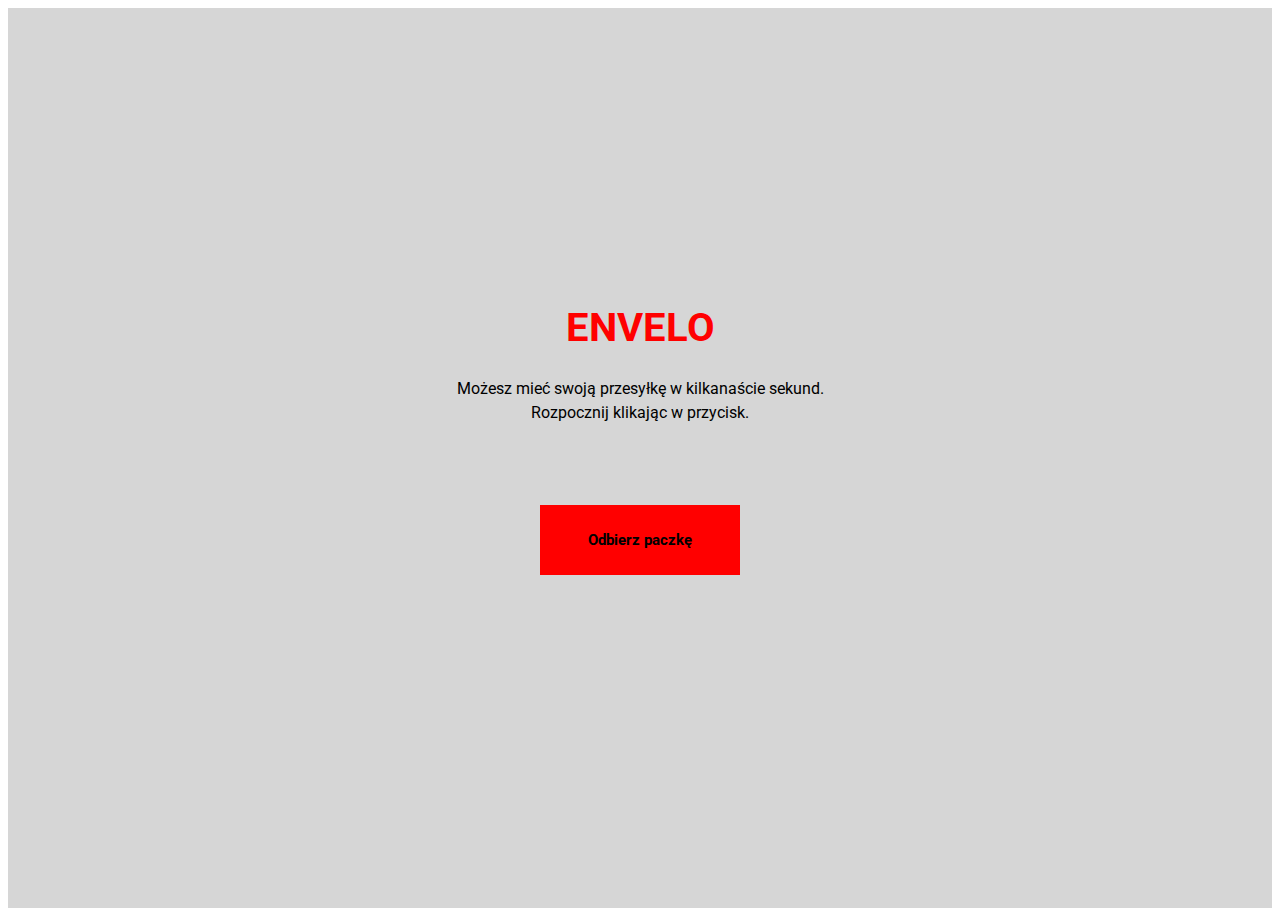
<file: index.html>
<!DOCTYPE html>
<html lang="pl">

<head>
    <meta charset="UTF-8">
    <meta http-equiv="X-UA-Compatible" content="IE=edge">
    <meta name="viewport" content="width=device-width, initial-scale=1.0">
    <title>Envelo</title>
    <link href="styles.css" rel="stylesheet">
</head>

<body>
    <section class="main">
        <div class="wraper">
            <h1 class="title">ENVELO</h1>
            <p class="text">Możesz mieć swoją przesyłkę w kilkanaście sekund. Rozpocznij klikając w przycisk.</p>
        </div>
        <a href="step1.html"><button class="btn-index">Odbierz paczkę</button></a>
    </section>
    <script src="index.js" type="module"></script>
</body>

</html>
</file>
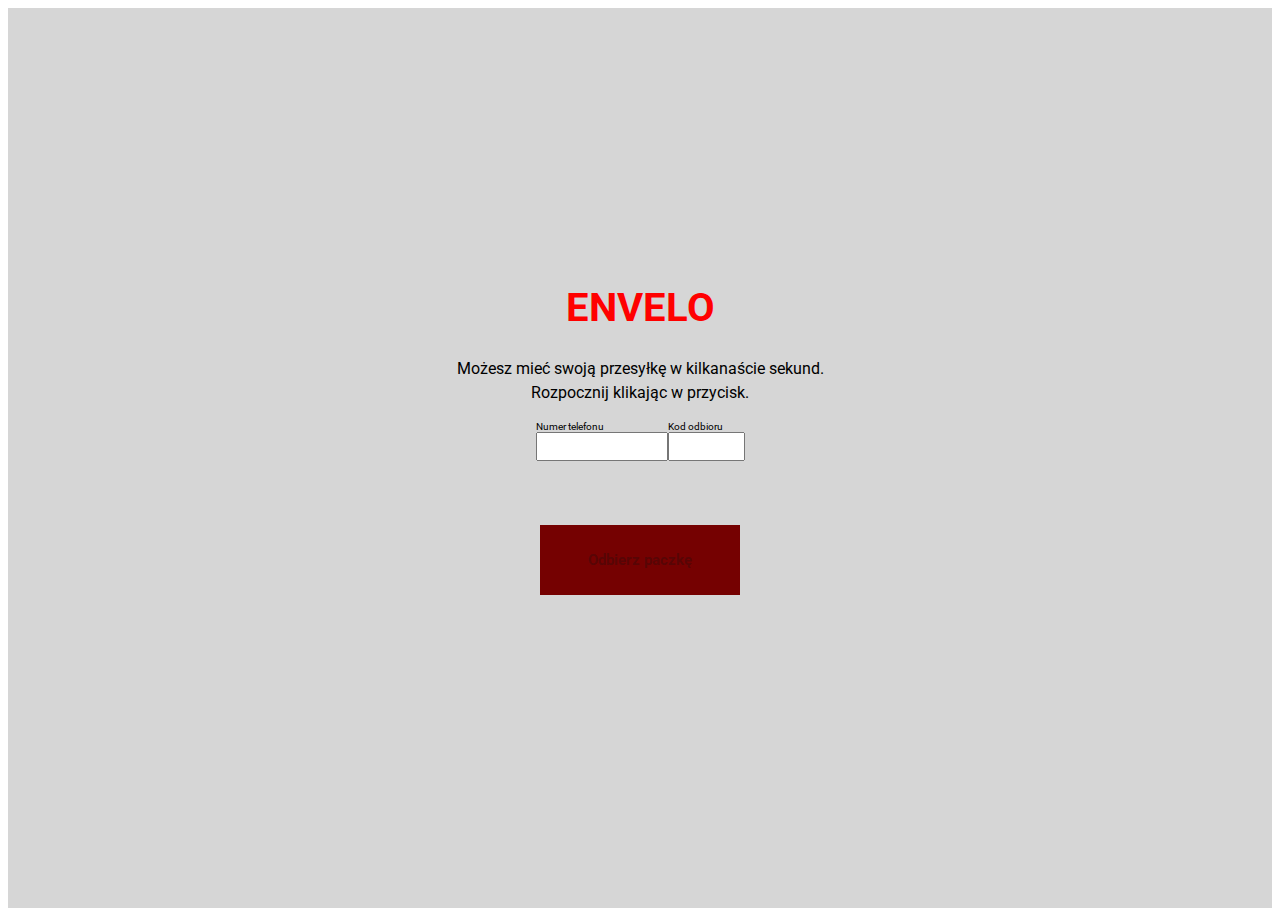
<file: step1.html>
<!DOCTYPE html>
<html lang="pl">

<head>
    <meta charset="UTF-8">
    <meta http-equiv="X-UA-Compatible" content="IE=edge">
    <meta name="viewport" content="width=device-width, initial-scale=1.0">
    <title>Envelo</title>
    <link href="styles.css" rel="stylesheet">
</head>

<body>
    <section class="main">
        <div class="wraper">
            <h1 class="title">ENVELO</h1>
            <p class="text">Możesz mieć swoją przesyłkę w kilkanaście sekund. Rozpocznij klikając w przycisk.</p>
        </div>
        <form class="form" id="form">
            <div class="form__wraper">
                <label for="tel">Numer telefonu</label>
                <input class="input" type="tel" id=" tel" name="tel" minlength="9" maxlength="9" size="9" required>
            </div>
            <div class="form__wraper">
                <label for="key">Kod odbioru</label>
                <input class="input-key" type="text" id="key" name="key" minlength="4" maxlength="4" size="4" required>
            </div>
        </form>
        <button form="form" type="submit" class="btn">Odbierz paczkę</button>
    </section>
    <div class="backdrop is-hidden" data-modal>
        <div class="modal">
            <div class="wraper">
                <h2>Paczka odebrana!</h2>
                <p class="text">Zrobiłeś to w czasie 10 sekund! Czy możemy zrobić dla Ciebie
                    coś jeszcze?</p>
            </div>
            <div class="wraper-btn">
                <a href="index.html"><button class="btn-modal">To wszystko na dziś</button></a>
                <a href="step1.html"><button class="btn-modal">Odbierz kolejną paczkę</button></a>
            </div>
        </div>
    </div>
    <div class="loader-overlay">
        <div class="loader"></div>
    </div>
    <script src="index.js" type="module"></script>
</body>

</html>
</file>
<file: styles.css>
@import url("https://fonts.googleapis.com/css2?family=Roboto:wght@300&display=swap");

* {
  font-family: "Roboto", sans-serif;
}

.main {
  background-color: rgb(214, 214, 214);
  display: flex;
  justify-content: center;
  align-items: center;
  flex-direction: column;
  height: 100vh;
}

.wraper {
  width: 400px;
  margin: 0 auto;
}

.text {
  text-align: center;
  line-height: 1.5;
}

.title {
  color: red;
  text-align: center;
  font-size: 40px;
}

.btn {
  background-color: red;
  width: 200px;
  height: 70px;
  font-size: 15px;
  border: none;
  margin: 4rem;
  font-weight: bold;
  transition: background-color 0ms ease, box-shadow 150ms linear;
}
.btn:hover {
  box-shadow: 0px 0px 15px rgb(255, 0, 0);
}

.btn:disabled {
  background-color: rgb(117, 1, 1);
}

.btn-index {
  background-color: red;
  width: 200px;
  height: 70px;
  font-size: 15px;
  border: none;
  margin: 4rem;
  font-weight: bold;
}
.btn-index:hover {
  box-shadow: 0px 0px 15px rgb(255, 0, 0);
}

.btn-index:disabled {
  background-color: rgb(117, 1, 1);
}

.form {
  display: flex;
  flex-direction: row;
}

.form__wraper {
  display: flex;
  flex-direction: column;
}

label {
  font-size: 10px;
}

input {
  font-size: 19px;
}

.wraper-btn {
  display: flex;
  flex-direction: row;
  justify-content: center;
}

.btn-modal {
  background-color: red;
  width: 150px;
  height: 70px;
  font-size: 15px;
  border: none;
  margin: 1rem;
  font-weight: bold;
}
.btn-modal:hover {
  box-shadow: 0px 0px 15px rgb(255, 0, 0);
}

.btn-modal:disabled {
  background-color: rgb(117, 1, 1);
}

h2 {
  text-align: center;
}

.is-hidden {
  position: absolute !important;
  clip: rect(1px 1px 1px 1px);
  clip: rect(1px, 1px, 1px, 1px);
  padding: 0 !important;
  border: 0 !important;
  height: 1px !important;
  width: 1px !important;
  overflow: hidden;
}

.modal {
  position: absolute;
  top: 50%;
  left: 50%;
  transform: translate(-50%, -50%);
  background-color: rgb(214, 214, 214);
  width: 400px;
  height: 230px;
  padding: 20px;
  border: black solid;
}

.backdrop {
  position: fixed;
  left: 0;
  top: 0;
  width: 100%;
  height: 100%;
  background-color: rgba(0, 0, 0, 0.4);
  transition-property: transform;
  transition-duration: 500ms;
}

.loader {
  position: absolute;
  left: calc(50% - 60px);
  top: 350px;
  transform: translateX(-50%);
  border: 16px solid #f3f3f3;
  border-top: 16px solid red;
  border-radius: 50%;
  width: 120px;
  height: 120px;
  animation: spin 0.6s linear infinite;
}

@keyframes spin {
  0% {
    transform: rotate(0deg);
  }

  100% {
    transform: rotate(360deg);
  }
}

.loader-overlay {
  position: absolute;
  top: 0;
  left: 0;
  width: 100%;
  height: 100%;
  background-color: rgba(0, 0, 0, 0.8);
  opacity: 0;
  pointer-events: none;
}

.is-open {
  opacity: 1;
  pointer-events: initial;
}
</file>
